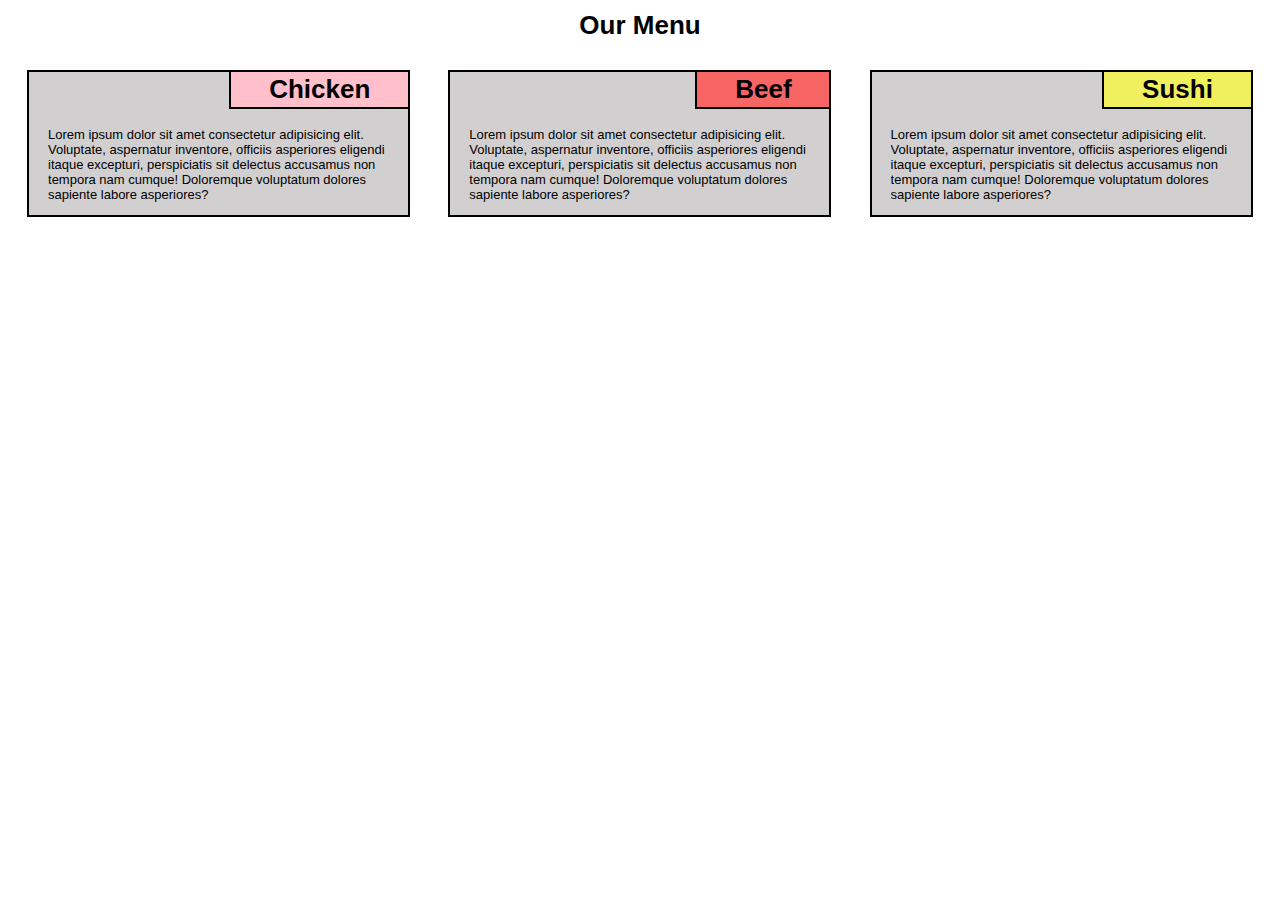
<file: module2-solution/index.html>
<!DOCTYPE html>
<html lang="en">
<head>
    <meta charset="UTF-8">
    <meta http-equiv="X-UA-Compatible" content="IE=edge">
    <meta name="viewport" content="width=device-width, initial-scale=1.0">
    <title>Document</title>
    <link rel="stylesheet" href="stylesheet.css">
</head>
<body>
    <h1 class="the-title">Our Menu</h1>

        <div class="row">

        <div class="col-one col-ten">
            <div class="one">
            <h1 class="h10">Chicken</h1>
            <p>Lorem ipsum dolor sit amet consectetur adipisicing elit. Voluptate, aspernatur inventore, officiis asperiores eligendi itaque excepturi, perspiciatis sit delectus accusamus non tempora nam cumque! Doloremque voluptatum dolores sapiente labore asperiores?</p>
            </div>
        </div>

        <div class="col-two col-eleven">
            <div class="two">
            <h1 class="h20">Beef</h1>
            <p>Lorem ipsum dolor sit amet consectetur adipisicing elit. Voluptate, aspernatur inventore, officiis asperiores eligendi itaque excepturi, perspiciatis sit delectus accusamus non tempora nam cumque! Doloremque voluptatum dolores sapiente labore asperiores?</p>
            </div>
        </div>

        <div class="col-three col-twelve">
            <div class="three">
            <h1 class="h30">Sushi</h1>
            <p>Lorem ipsum dolor sit amet consectetur adipisicing elit. Voluptate, aspernatur inventore, officiis asperiores eligendi itaque excepturi, perspiciatis sit delectus accusamus non tempora nam cumque! Doloremque voluptatum dolores sapiente labore asperiores?</p>
            </div>
        </div>

        </div>

</body>
</html>
</file>
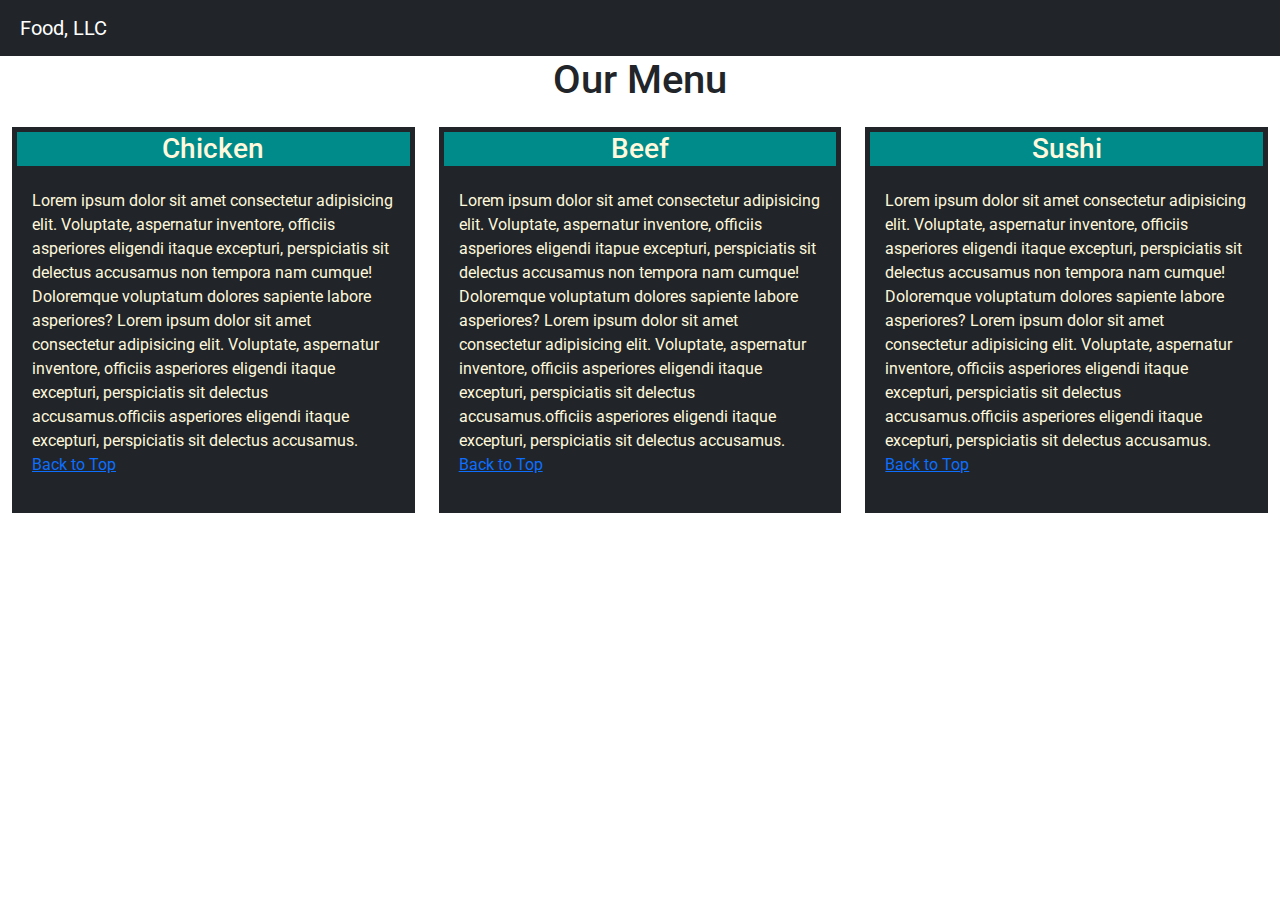
<file: module3-solution/index.html>
<!DOCTYPE html>
<html lang="en">
<head>
    <meta charset="UTF-8">
    <meta http-equiv="X-UA-Compatible" content="IE=edge">
    <meta name="viewport" content="width=device-width, initial-scale=1.0">
    <title>Food, LLC</title>
    <link rel="stylesheet" href="css/bootstrap.min.css">
    <link rel="stylesheet" href="css/stylesheet.css">
    <link rel="preconnect" href="https://fonts.gstatic.com">
    <link href="https://fonts.googleapis.com/css2?family=Roboto:ital,wght@1,700&display=swap" rel="stylesheet">
</head>
<body>
    <a name="top"></a>
    <header>
        <nav class="navbar navbar-dark bg-dark navbar-expand-md">
            <a href="index.html" class="navbar-brand">Food, LLC</a>
            <button class="navbar-toggler" data-bs-toggle="collapse" data-bs-target="#navbar">
                <span class="navbar-toggler-icon"></span>
            </button>
            <div class="navbar-collapse collapse bg-dark" id="navbar">
                <ul class="navbar-nav">
                    <li class="nav-item text-center"><a class="nav-link" href="#one"> Chicken</a></li>
                    <li class="nav-item text-center"><a class="nav-link" href="#two"> Beef</a></li>
                    <li class="nav-item text-center"><a class="nav-link" href="#three"> Sushi</a></li>
                </ul>
            </div>
        </nav>
    </header>
    <div class="container-fluid">
        <div>
            <h1 class="h20 text-center">our menu</h1>
        </div>
    <div class="row">
        <div class="col-md-4 col-sm-6 col-xs-12 extra">
            <a name="one"></a>
            <div class="box">
            
            <h3 class="h10">Chicken</h3>
            <p>Lorem ipsum dolor sit amet consectetur adipisicing elit. Voluptate, aspernatur inventore, 
                officiis asperiores eligendi itaque excepturi, perspiciatis sit delectus accusamus non 
                tempora nam cumque! Doloremque voluptatum dolores sapiente labore asperiores? Lorem ipsum dolor sit amet consectetur adipisicing elit. Voluptate, aspernatur inventore, 
                officiis asperiores eligendi itaque excepturi, perspiciatis sit delectus accusamus.officiis asperiores eligendi itaque excepturi, perspiciatis sit delectus accusamus. <a href="#top">Back to Top</a> </p>
            </div>
        </div>

        <div class="col-md-4 col-sm-6 col-xs-12 extra">
            <a name="two"></a>
            <div class="box">
            
            <h3 class="h10">Beef</h3>
            <p>Lorem ipsum dolor sit amet consectetur adipisicing elit. Voluptate, aspernatur inventore,
                 officiis asperiores eligendi itapue excepturi, perspiciatis sit delectus accusamus non 
                 tempora nam cumque! Doloremque voluptatum dolores sapiente labore asperiores? Lorem ipsum dolor sit amet consectetur adipisicing elit. Voluptate, aspernatur inventore, 
                 officiis asperiores eligendi itaque excepturi, perspiciatis sit delectus accusamus.officiis asperiores eligendi itaque excepturi, perspiciatis sit delectus accusamus. <a href="#top">Back to Top</a> </p>
            </div>
        </div>

        <div class="col-md-4 col-sm-12 col-xs-12 extra">
            <a name="three"></a>
            <div class="box">
            <a name="three"></a>
            <h3 class="h10">Sushi</h3>
            <p>Lorem ipsum dolor sit amet consectetur adipisicing elit. Voluptate, aspernatur inventore,
                 officiis asperiores eligendi itaque excepturi, perspiciatis sit delectus accusamus non 
                 tempora nam cumque! Doloremque voluptatum dolores sapiente labore asperiores? Lorem ipsum dolor sit amet consectetur adipisicing elit. Voluptate, aspernatur inventore, 
                 officiis asperiores eligendi itaque excepturi, perspiciatis sit delectus accusamus.officiis asperiores eligendi itaque excepturi, perspiciatis sit delectus accusamus. <a href="#top">Back to Top</a> </p>
            </div>
        </div>

    </div>
    </div>

    <!-- jQuery (Bootstrap JS plugins depend on it) -->
    <script src="js/jquery-3.6.0.min.js"></script>   
    <script src="js/bootstrap.min.js"></script>
</body>
</html>
</file>
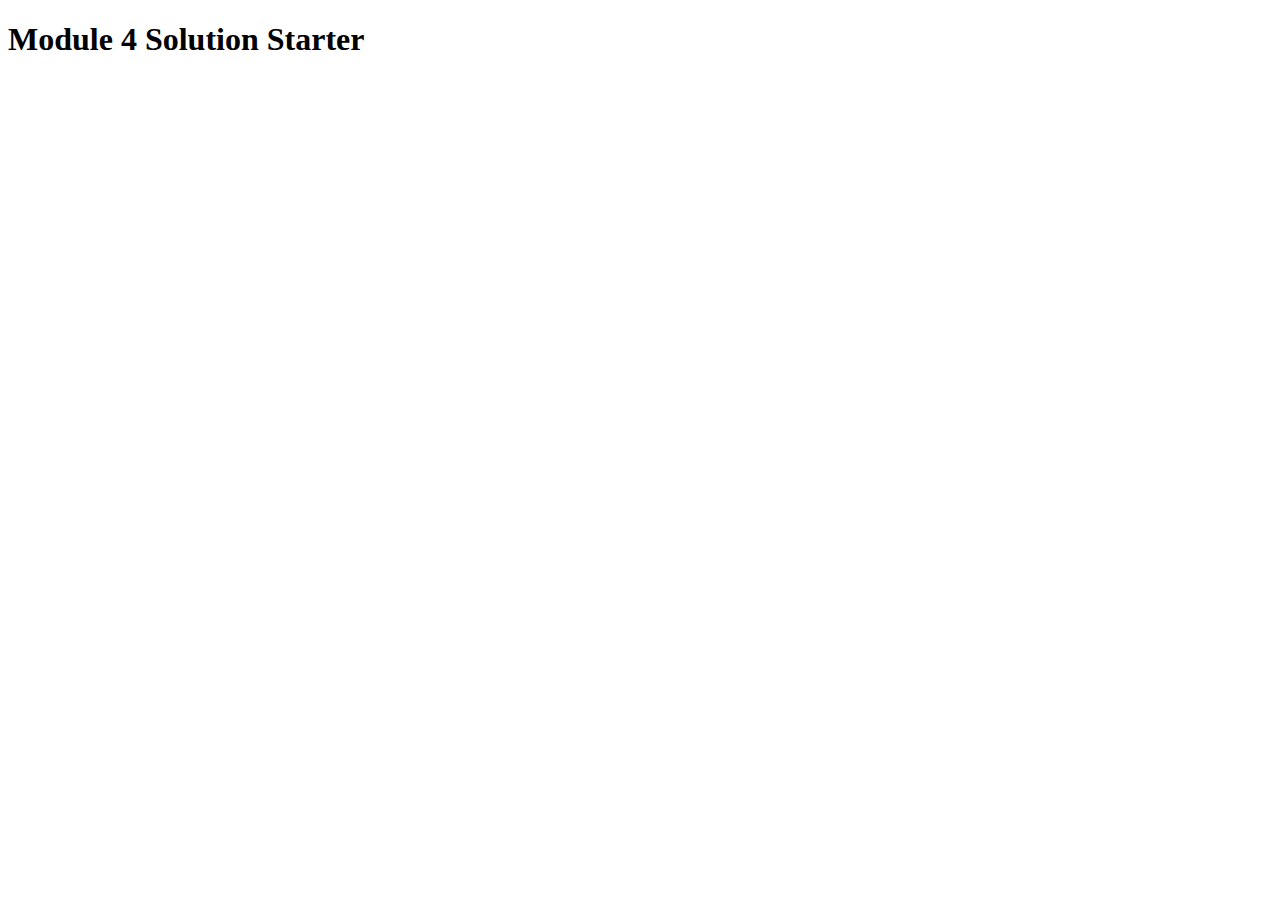
<file: module4-solution/index.html>
<!DOCTYPE html>
<html>
<head>
  <meta charset="utf-8">
  <title>Module 4 Solution Starter</title>
  <script src="SpeakHello.js"></script>
  <script src="SpeakGoodBye.js"></script>
  <script src="script.js"></script>
</head>
<body>
  <h1>Module 4 Solution Starter</h1>
</body>
</html>
</file>
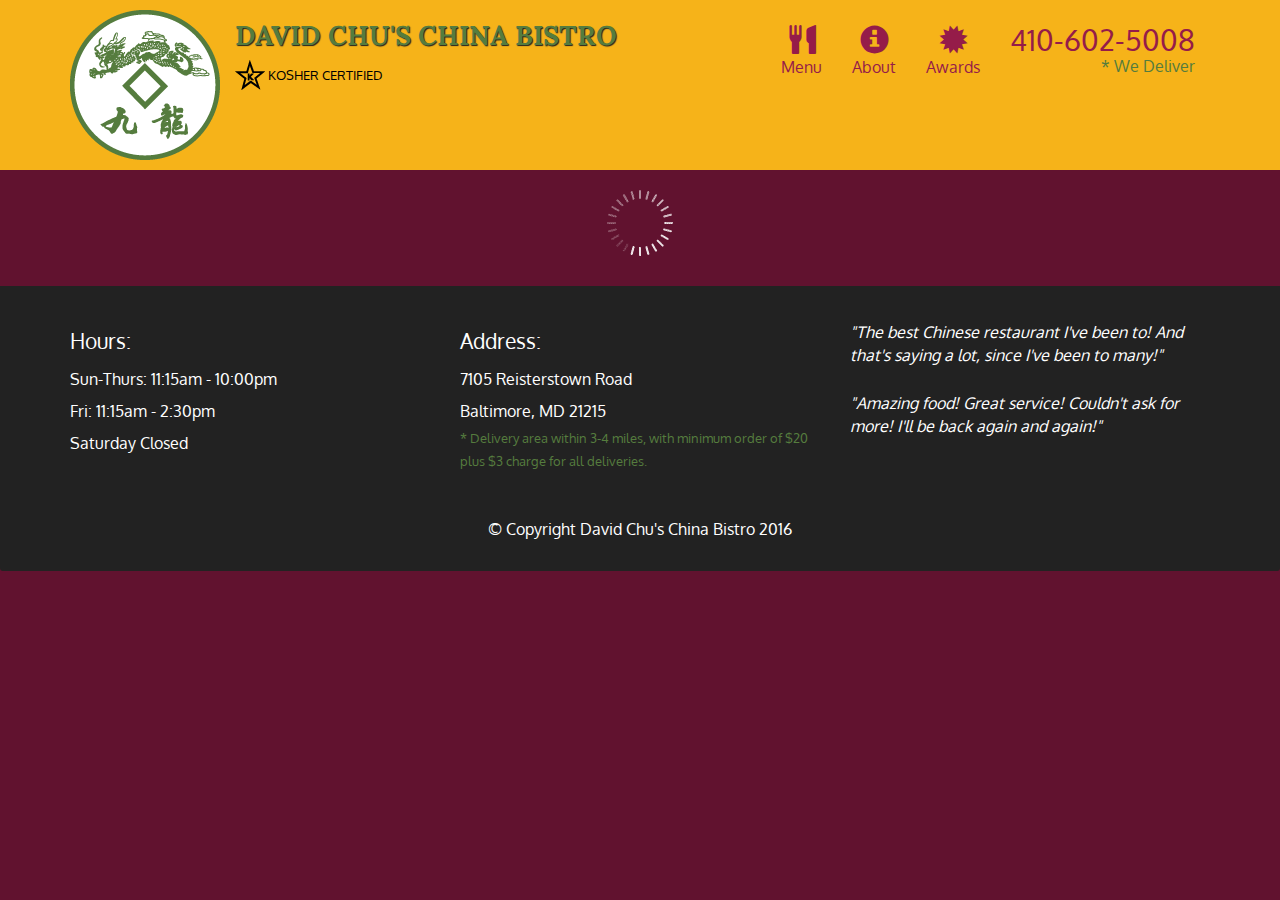
<file: module5-solution/index.html>
<!doctype html>
<html lang="en">
  <head>
    <meta charset="utf-8">
    <meta http-equiv="X-UA-Compatible" content="IE=edge">
    <meta name="viewport" content="width=device-width, initial-scale=1">
    <title>David Chu's China Bistro</title>
    <link rel="stylesheet" href="css/bootstrap.min.css">
    <link rel="stylesheet" href="css/styles.css">
    <link href='https://fonts.googleapis.com/css?family=Oxygen:400,300,700' rel='stylesheet' type='text/css'>
    <link href='https://fonts.googleapis.com/css?family=Lora' rel='stylesheet' type='text/css'>
  </head>
<body>
  <header>
    <nav id="header-nav" class="navbar navbar-default">
      <div class="container">
        <div class="navbar-header">
          <a href="index.html" class="pull-left visible-md visible-lg">
            <div id="logo-img" alt="Logo image"></div>
          </a>

          <div class="navbar-brand">
            <a href="index.html"><h1>David Chu's China Bistro</h1></a>
            <p>
              <img src="images/star-k-logo.png" alt="Kosher certification">
              <span>Kosher Certified</span>
            </p>
          </div>

          <button id="navbarToggle" type="button" class="navbar-toggle collapsed" data-toggle="collapse" data-target="#collapsable-nav" aria-expanded="false">
            <span class="sr-only">Toggle navigation</span>
            <span class="icon-bar"></span>
            <span class="icon-bar"></span>
            <span class="icon-bar"></span>
          </button>
        </div>
        
        <div id="collapsable-nav" class="collapse navbar-collapse">
           <ul id="nav-list" class="nav navbar-nav navbar-right">
            <li id="navHomeButton" class="visible-xs active">
              <a href="index.html">
                <span class="glyphicon glyphicon-home"></span> Home</a>
            </li>
            <li id="navMenuButton">
              <a href="#" onclick="$dc.loadMenuCategories();">
                <span class="glyphicon glyphicon-cutlery"></span><br class="hidden-xs"> Menu</a>
            </li>
            <li>
              <a href="#">
                <span class="glyphicon glyphicon-info-sign"></span><br class="hidden-xs"> About</a>
            </li>
            <li>
              <a href="#">
                <span class="glyphicon glyphicon-certificate"></span><br class="hidden-xs"> Awards</a>
            </li>
            <li id="phone" class="hidden-xs">
              <a href="tel:410-602-5008">
                <span>410-602-5008</span></a><div>* We Deliver</div>
            </li>
          </ul><!-- #nav-list -->
        </div><!-- .collapse .navbar-collapse -->
      </div><!-- .container -->
    </nav><!-- #header-nav -->
  </header>

  <div id="call-btn" class="visible-xs">
    <a class="btn" href="tel:410-602-5008">
    <span class="glyphicon glyphicon-earphone"></span>
    410-602-5008
    </a>
  </div>
  <div id="xs-deliver" class="text-center visible-xs">* We Deliver</div>

  <div id="main-content" class="container"></div>

  <footer class="panel-footer">
    <div class="container">
      <div class="row">
        <section id="hours" class="col-sm-4">
          <span>Hours:</span><br>
          Sun-Thurs: 11:15am - 10:00pm<br>
          Fri: 11:15am - 2:30pm<br>
          Saturday Closed
          <hr class="visible-xs">
        </section>
        <section id="address" class="col-sm-4">
          <span>Address:</span><br>
          7105 Reisterstown Road<br>
          Baltimore, MD 21215
          <p>* Delivery area within 3-4 miles, with minimum order of $20 plus $3 charge for all deliveries.</p>
          <hr class="visible-xs">
        </section>
        <section id="testimonials" class="col-sm-4">
          <p>"The best Chinese restaurant I've been to! And that's saying a lot, since I've been to many!"</p>
          <p>"Amazing food! Great service! Couldn't ask for more! I'll be back again and again!"</p>
        </section>
      </div>
      <div class="text-center">&copy; Copyright David Chu's China Bistro 2016</div>
    </div>
  </footer>

  <!-- jQuery (Bootstrap JS plugins depend on it) -->
  <script src="js/jquery-2.1.4.min.js"></script>
  <script src="js/bootstrap.min.js"></script>
  <script src="js/ajax-utils.js"></script>
  <script src="js/script.js"></script>
</body>
</html>
</file>
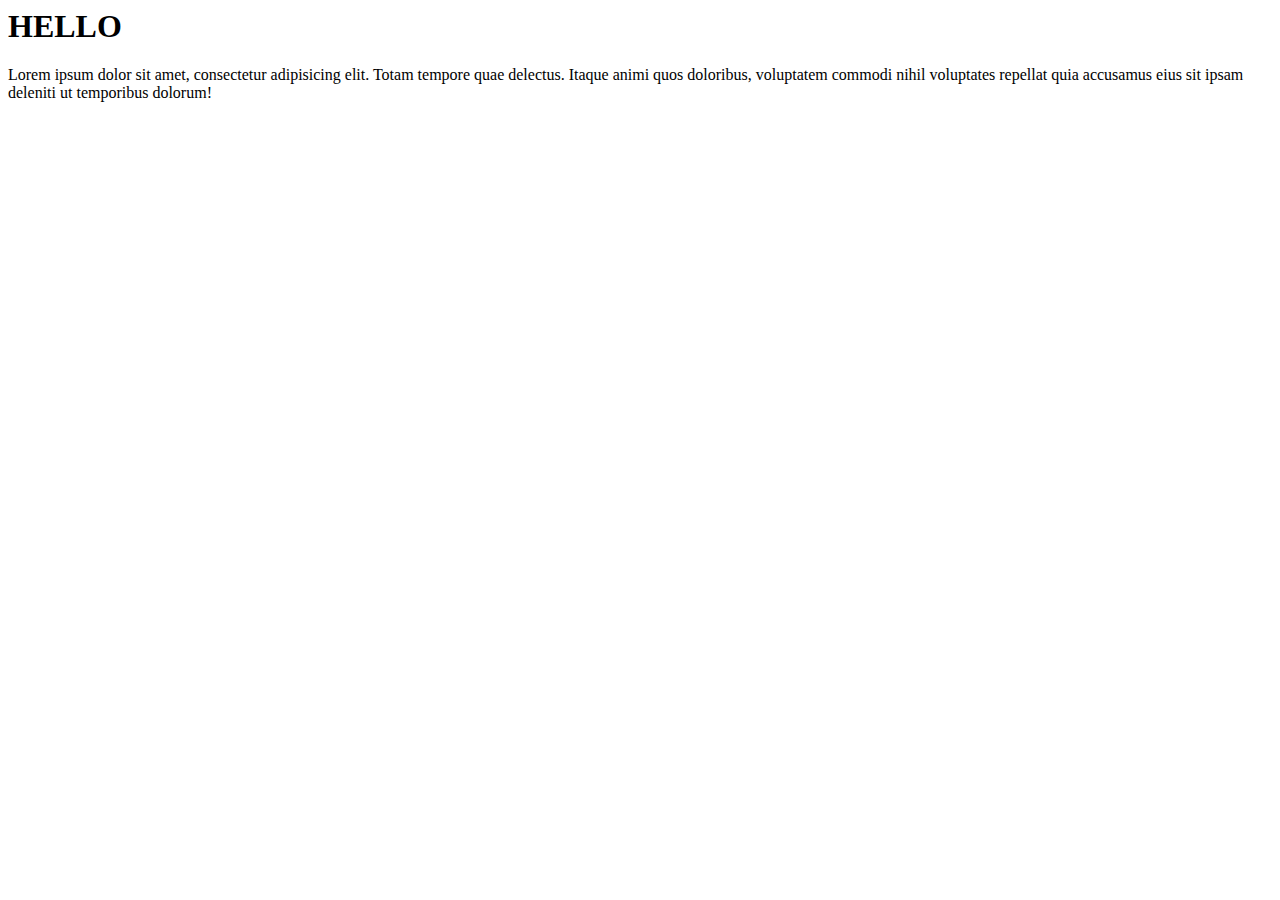
<file: site/index.html>
<html lang="en">
<head>
    <meta charset="UTF-8">
    <meta http-equiv="X-UA-Compatible" content="IE=edge">
    <meta name="viewport" content="width=device-width, initial-scale=1.0">
    <title>Document</title>
</head>
<body>
<h1>HELLO</h1>

<p>Lorem ipsum dolor sit amet, consectetur adipisicing elit. Totam tempore quae delectus. Itaque animi quos doloribus, voluptatem commodi nihil voluptates repellat quia accusamus eius sit ipsam deleniti ut temporibus dolorum!</p>

</body>
</html>
</file>
<file: module2-solution/stylesheet.css>
body {
    font-family: Arial, Helvetica, sans-serif;
    font-size: small;
}
.the-title {
    text-align: center;
    border-style: none;
    display: block;
    float: none;
}


.row {
    width: 100%;
    box-sizing: border-box;

}

.one, .two, .three {
    border: 2px;
    border-style: solid;
    margin: auto;
    margin-top: 10px;
    margin-bottom: 10px;
    height: auto;
    width: 90%;
    background-color: rgb(209, 207, 207);
}


h1 {
    border: 2px;
    border-color: black;
    border-style: solid;
    text-align: center;
    float: right;
    margin-top: 0;
    border-top: none;
    border-right: none;
    padding: 2px;
    padding-right: 10%;
    padding-left: 10%;
}
p {
    clear: right;
    width: 90%;
    height: auto;
    margin-right: auto;
    margin-left: auto;
    overflow: hidden;
}

.h10 {
    background-color: pink;
}

.h20 {
    background-color: rgb(248, 101, 101);
}

.h30 {
    background-color: rgb(240, 240, 95);
}

@media (min-width:992px) {
    .col-one, .col-two, .col-three {
        float: left;
    }
    .col-one {
        width: 33.33%;
    }
    
    .col-two {
        width: 33.33%;
    }
    .col-three {
        width: 33.33%;
    }
}

@media (min-width:768px) and (max-width:991px ) {
    .col-ten, .col-eleven, .col-twelve {
        float: left;
    }
    .col-ten {
        width: 50%;
    }
    
    .col-eleven {
        width: 50%;
    }
    .col-twelve {
        width: 100%;
    }
    .three {
        width: 95%;
    }

}

@media (max-width:767px ) {
    .col-ten, .col-eleven, .col-twelve {
        float: left;
    }
    .col-ten {
        width: 100%;
    }
    
    .col-eleven {
        width: 100%;
    }
    .col-twelve {
        width: 100%;
    }
}
</file>
<file: module3-solution/css/stylesheet.css>
body{
    font-family: 'Roboto', sans-serif;
}

.h10 {
    text-align: center;
    overflow: hidden;
    text-transform: capitalize;
    color: cornsilk;
    background-color: darkcyan;
}

.h20 {
    overflow: hidden;
    text-transform: capitalize;
    color: rgb(33, 37, 41);
}

.box {
    background-color: rgb(33, 37, 41);
    padding: 5px 5px 5px 5px;
    
}
 p {
     overflow: hidden;
     padding: 15px;
     color: cornsilk;
 }
.extra {
    padding-top: 15px;
    padding-bottom: 15px;
}

.navbar-dark .navbar-nav .nav-link {
    color:cornsilk;
    background-color: darkcyan;
}
.navbar-brand {
    margin-left: 1em;
}

button, input, optgroup, select, textarea {
    margin-right: 15px;
    margin-bottom: 10px;
}
/* Extra small devices (portrait phones, less than 576px)
// No media query since this is the default in Bootstrap */

/* Small devices (landscape phones, 576px and up)*/
@media (min-width: 576px) { 
    .navbar-toggler, .navbar-nav {
        display: none;
    }
}
</file>
<file: module5-solution/css/styles.css>
body {
  font-size: 16px;
  color: #fff;
  background-color: #61122f;
  font-family: 'Oxygen', sans-serif;
}

/** HEADER **/
#header-nav {
  background-color: #f6b319;
  border-radius: 0;
  border: 0;
}

#logo-img {
  background: url('../images/restaurant-logo_large.png') no-repeat;
  width: 150px;
  height: 150px;
  margin: 10px 15px 10px 0;
}

.navbar-brand {
  padding-top: 25px;
}
.navbar-brand h1 { /* Restaurant name */
  font-family: 'Lora', serif;
  color: #557c3e;
  font-size: 1.5em;
  text-transform: uppercase;
  font-weight: bold;
  text-shadow: 1px 1px 1px #222;
  margin-top: 0;
  margin-bottom: 0;
  line-height: .75;
}
.navbar-brand a:hover, .navbar-brand a:focus {
  text-decoration: none;
}
.navbar-brand p { /* Kosher cert */
  color: #000;
  text-transform: uppercase;
  font-size: .7em;
  margin-top: 15px;
}
.navbar-brand p span { /* Star-K */
  vertical-align: middle;
}

#nav-list {
  margin-top: 10px;
}
#nav-list a {
  color: #951C49;
  text-align: center;
}
#nav-list a:hover {
  background: #E7E7E7;
}
#nav-list a span {
  font-size: 1.8em;
}

#phone {
  margin-top: 5px;
}
#phone a { /* Phone number */
  text-align: right;
  padding-bottom: 0;
}
#phone div { /* We Deliver */
  color: #557c3e;
  text-align: right;
  padding-right: 15px;
}

.navbar-header button.navbar-toggle, .navbar-header .icon-bar {
  border: 1px solid #61122f;
}
.navbar-header button.navbar-toggle {
  clear: both;
  margin-top: -30px;
}
/* END HEADER */

/* FOOTER */
.panel-footer {
  margin-top: 30px;
  padding-top: 35px;
  padding-bottom: 30px;
  background-color: #222;
  border-top: 0;
}
.panel-footer div.row {
  margin-bottom: 35px;
}
#hours, #address {
  line-height: 2;
}
#hours > span, #address > span {
  font-size: 1.3em;
}
#address p {
  color: #557c3e;
  font-size: .8em;
  line-height: 1.8;
}
#testimonials {
  font-style: italic;
}
#testimonials p:nth-child(2) {
  margin-top: 25px;
}
/* END FOOTER */



/* HOME PAGE */
.container .jumbotron {
  box-shadow: 0 0 50px #3F0C1F;
  border: 2px solid #3F0C1F;
}

#menu-tile, #specials-tile, #map-tile {
  height: 250px;
  width: 100%;
  margin-bottom: 15px;
  position: relative;
  border: 2px solid #3F0C1F;
  overflow: hidden;
}
#menu-tile:hover, #specials-tile:hover, #map-tile:hover {
  box-shadow: 0 1px 5px 1px #cccccc;
}
#menu-tile {
  background: url('../images/menu-tile.jpg') no-repeat;
  background-position: center;
}
#specials-tile {
  background: url('../images/specials-tile.jpg') no-repeat;
  background-position: center;
}
#menu-tile span, #specials-tile span, #map-tile span {
  position: absolute;
  bottom: 0;
  right: 0;
  width: 100%;
  text-align: center;
  font-size: 1.6em;
  text-transform: uppercase;
  background-color: #000;
  color: #fff;
  opacity: .8;
}
/* END HOME PAGE */

/* MENU CATEGORIES PAGE */
.category-tile { 
  position: relative;
  border: 2px solid #3F0C1F;
  overflow: hidden;
  width: 200px;
  height: 200px;
  margin: 0 auto 15px;
}
.category-tile span {
  position: absolute;
  bottom: 0;
  right: 0;
  width: 100%;
  text-align: center;
  font-size: 1.2em;
  text-transform: uppercase;
  background-color: #000;
  color: #fff;
  opacity: .8;
}
.category-tile:hover {
  box-shadow: 0 1px 5px 1px #cccccc;
}

#menu-categories-title + div {
  margin-bottom: 50px;
}
/* END MENU CATEGORIES PAGE */

/* SINGLE CATEGORY PAGE */
.menu-item-tile {
  margin-bottom: 25px;
}
.menu-item-tile hr {
  width: 80%;
}
.menu-item-tile .menu-item-price {
  font-size: 1.1em;
  text-align: right;
  margin-top: -15px;
  margin-right: -15px;
}
.menu-item-tile .menu-item-price span {
  font-size: .6em;
}
.menu-item-photo {
  position: relative;
  border: 2px solid #3F0C1F; 
  overflow: hidden;
  padding: 0;
  margin-right: -15px;
  margin-left: auto;
  margin-bottom: 20px;
  max-width: 250px;
}
.menu-item-photo div {
  position: absolute;
  bottom: 0;
  right: 0;
  width: 80px;
  background-color: #557c3e;
  text-align: center;
}
.menu-item-description {
  padding-right: 30px;
}
h3.menu-item-title {
  margin: 0 0 10px;
}
.menu-item-details {
  font-size: .9em;
  font-style: italic;
}
/* END SINGLE CATEGORY PAGE */


/********** Large devices only **********/
@media (min-width: 1200px) {
  .container .jumbotron {
    background: url('../images/jumbotron_1200.jpg') no-repeat;
    height: 675px;
  }
}

/********** Medium devices only **********/
@media (min-width: 992px) and (max-width: 1199px) {
  /* Header */
  #logo-img {
    background: url('../images/restaurant-logo_medium.png') no-repeat;
    width: 100px;
    height: 100px;
    margin: 5px 5px 5px 0;
  }
  /* End Header */

  /* Home Page */
  .container .jumbotron {
    background: url('../images/jumbotron_992.jpg') no-repeat;
    height: 558px;
  }
  /* End Home Page */
}

/********** Small devices only **********/
@media (min-width: 768px) and (max-width: 991px) {
  /* Home Page */
  .container .jumbotron {
    background: url('../images/jumbotron_768.jpg') no-repeat;
    height: 432px;
  }
  /* End Home Page */
}

/********** Extra small devices only **********/
@media (max-width: 767px) {
  /* Header */
  .navbar-brand {
    padding-top: 10px;
    height: 80px;
  }
  .navbar-brand h1 { /* Restaurant name */
    padding-top: 10px;
    font-size: 5vw; /* 1vw = 1% of viewport width */
  }
  .navbar-brand p { /* Kosher cert */
    font-size: .6em;
    margin-top: 12px;
  }
  .navbar-brand p img { /* Star-K */
    height: 20px;
  }

  #collapsable-nav a { /* Collapsed nav menu text */
    font-size: 1.2em;
  }
  #collapsable-nav a span { /* Collapsed nav menu glyph */
    font-size: 1em;
    margin-right: 5px;
  }

  #call-btn > a {
    font-size: 1.5em;
    display: block;
    margin: 0 20px;
    padding: 10px;
    border: 2px solid #fff;
    background-color: #f6b319;
    color: #951c49;
  }
  #xs-deliver {
    margin-top: 5px;
    font-size: .7em;
    letter-spacing: .1em;
    text-transform: uppercase;
  }
  /* End Header */

  /* Footer */
  .panel-footer section {
    margin-bottom: 30px;
    text-align: center;
  }
  .panel-footer section:nth-child(3) {
    margin-bottom: 0; /* margin already exists on the whole row */
  }
  .panel-footer section hr {
    width: 50%;
  }
  /* End Footer */

  /* Home Page */
  .container .jumbotron {
    margin-top: 30px;
    padding: 0;
  }
  #menu-tile, #specials-tile {
    width: 360px;
    margin: 0 auto 15px;
  }

  .menu-item-photo {
    margin-right: auto;
  }
  .menu-item-tile .menu-item-price {
    text-align: center;
  }
  .menu-item-description {
    text-align: center;;
  }
}


/********** Super extra small devices Only :-) (e.g., iPhone 4) **********/
@media (max-width: 479px) {
  /* Header */
  .navbar-brand h1 { /* Restaurant name */
    padding-top: 5px;
    font-size: 6vw;
  }
  /* End Header */
  
  /* Home page */
  #menu-tile, #specials-tile {
    width: 280px;
    margin: 0 auto 15px;
  }

  .col-xxs-12 {
    position: relative;
    min-height: 1px;
    padding-right: 15px;
    padding-left: 15px;
    float: left;
    width: 100%;
  }
}
</file>
